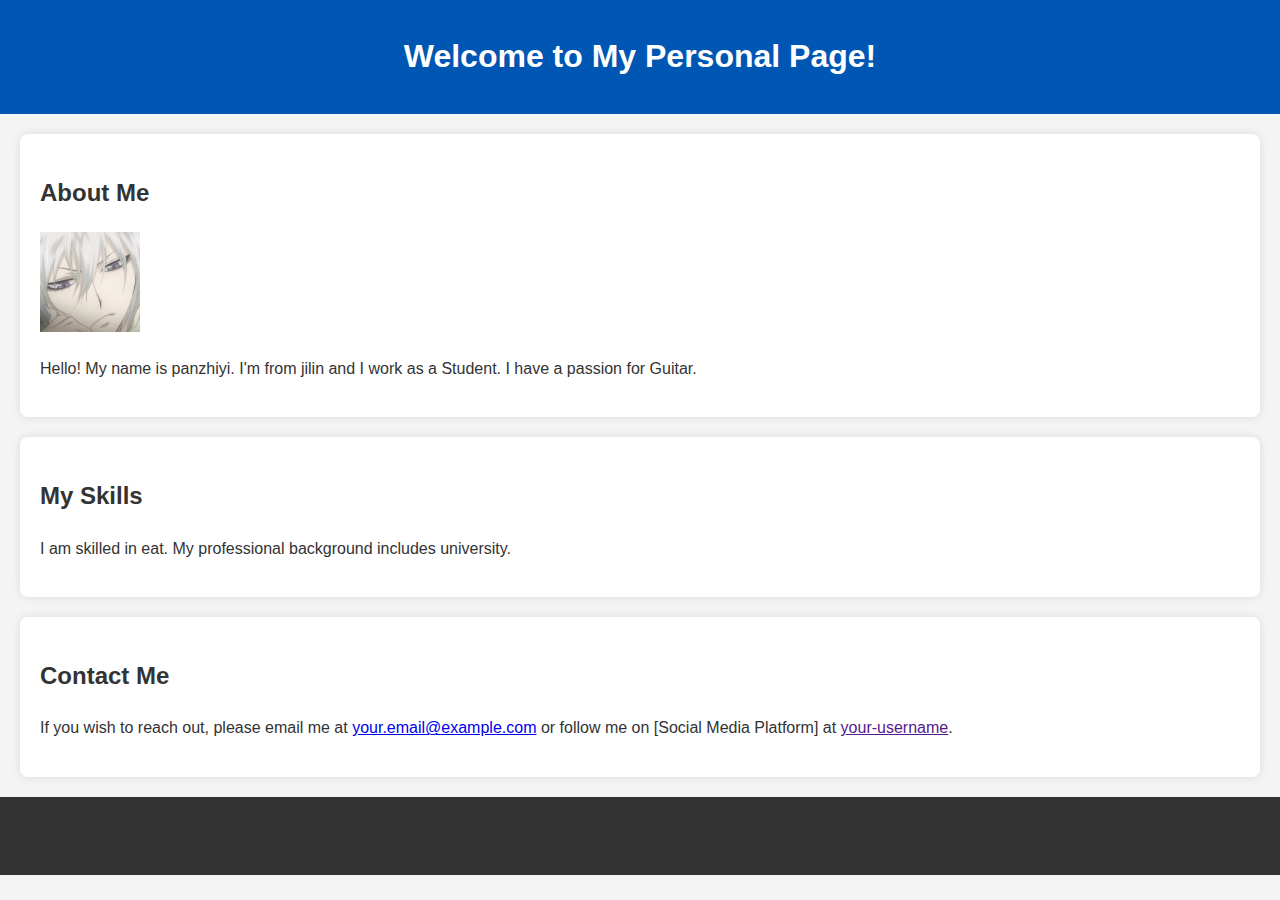
<file: html/index.nginx-debian.html>
<!DOCTYPE html>
  <html>
  <head>
      <title>About Me</title>
        <link rel="stylesheet" type="text/css" href="style.css">
  </head>
  <body>
      <header>
          <h1>Welcome to My Personal Page!</h1>
      </header>
     <section>
         <h2>About Me</h2>
         <img src="./20190111175210_epifi.jpg" alt="" style="height: 100px;">
         <p>Hello! My name is panzhiyi. I'm from jilin and I work as a Student. I have a passion for Guitar.</p>
     </section>
     <section>
         <h2>My Skills</h2>
         <p>I am skilled in eat. My professional background includes university.</p>
     </section>
     <section>
         <h2>Contact Me</h2>
         <p>If you wish to reach out, please email me at <a href="mailto:pzyllll@outlook.com.com">your.email@example.com</a> or follow me on [Social Media Platform] at <a href="">your-username</a>.</p>
     </section>
     <footer>
         <p>Thank you for visiting my page!</p>
     </footer>
 </body>
 </html>
</file>
<file: html/style.css>
/* General Body Styles */
 body {
    font-family: Arial, sans-serif;
    line-height: 1.6;
    margin: 0;
    padding: 0;
    background: #f4f4f4;
    color: #333;
}

/* Header styling */
header {
   background: #0056b3;
   color: #ffffff;
   padding: 10px 20px;
   text-align: center;
}

/* Section styling */
section {
   margin: 20px;
   padding: 20px;
   background: white;
   border-radius: 8px;
   box-shadow: 0 0 10px 0 rgba(0,0,0,0.1);
}

/* Headings within sections */
h2 {
   color: #333;
}

/* Footer styling */
footer {
   text-align: center;
 padding: 10px 20px;
  background: #333;
  color: 249;
}
</file>
